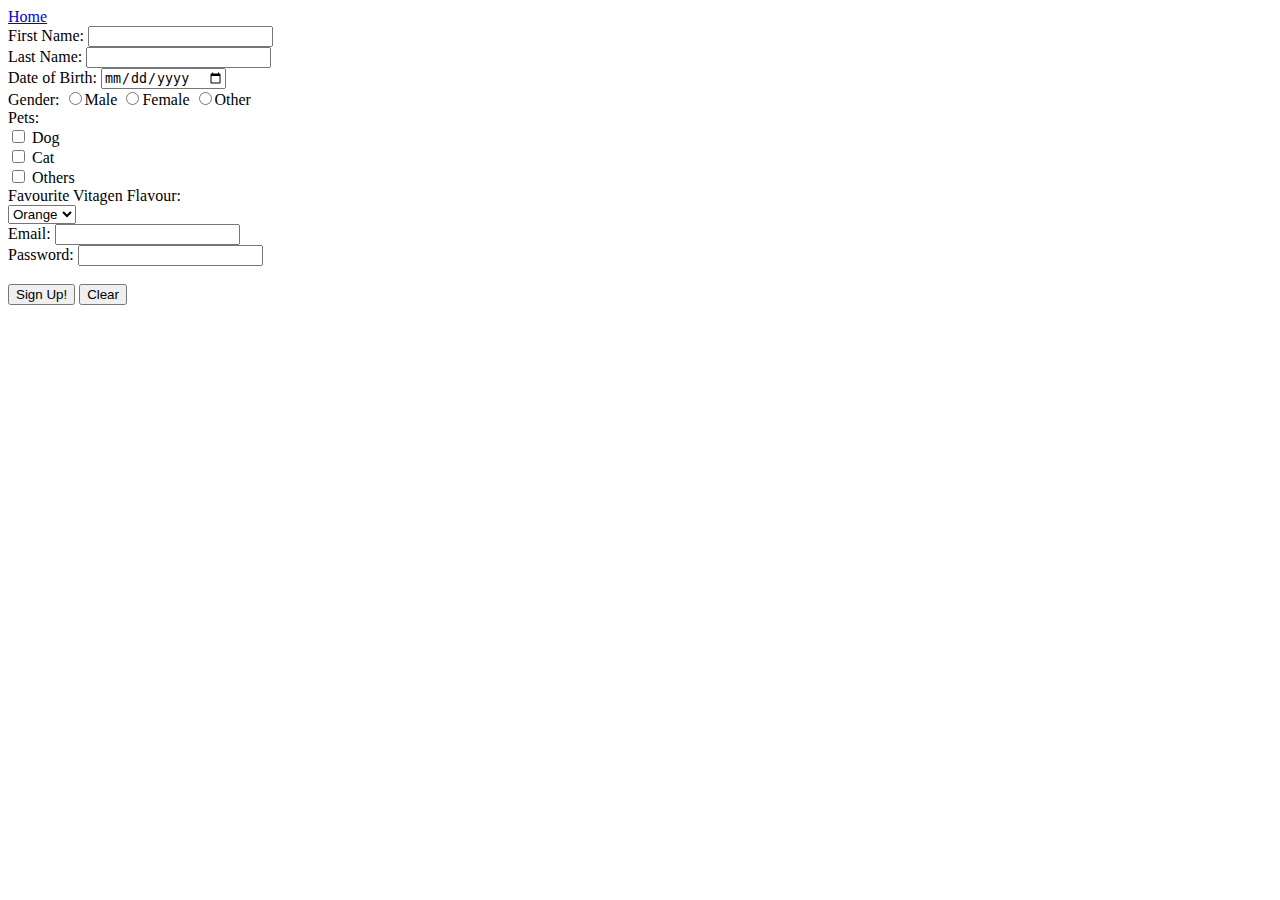
<file: signup.html>
<!DOCTYPE html>
<html>
<head>
	<title>Sign Up</title>
</head>
<body>
	<!-- Use GET, not POST -->

	<a href="index.html">Home</a>
	<br>
	<form method="GET">
		First Name: <input type="text" name="firstname">
		<br>
		Last Name: <input type="text" name="lastname">
		<br>
		Date of Birth: <input type="date" name="date of birth">
		<br>
		Gender: <input type="radio" name="gender" value="Male">Male 
		<input type="radio" name="gender" value="Female">Female <input type="radio" name="gender">Other 
		<br>
		Pets: <br>
		<input type="checkbox" name="dog"> Dog <br>
		<input type="checkbox" name="cat"> Cat <br>
		<input type="checkbox" name="others"> Others <br>
		Favourite Vitagen Flavour: <br>
		<select name="flavour">
			<option value="Orange" name="orange">Orange</option>
			<option value="Apple" name="apple">Apple</option>
			<option value="Grape" name="grape">Grape</option>
			<option value="Original" name="original">Original</option>
			</select>
			<br>
		Email: <input type="email" name="email">
		<br>
		Password: <input type="Password" name="password" minlength="8">
		<br><br>
		<input type="submit" value="Sign Up!">
		<input type="reset" value="Clear">
	</form>
</body>
</html>
</file>
